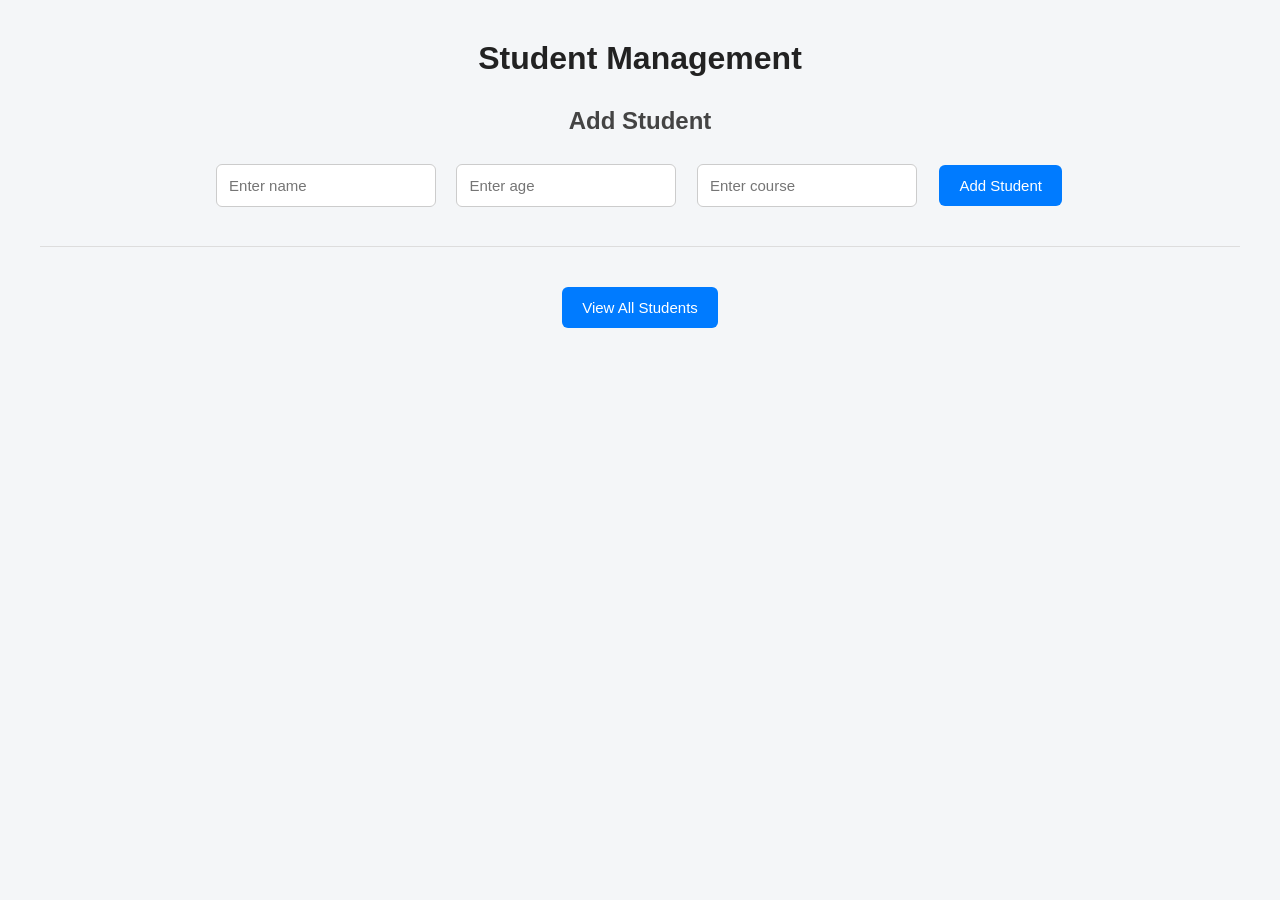
<file: frontend/index.html>
<!DOCTYPE html>
<html>
<head>
    <title>Student API</title>
    <link rel="stylesheet" href="style.css">
</head>

<body>

    <h1>Student Management</h1>

    <h2 id="formTitle">Add Student</h2>

    <input type="text" id="name" placeholder="Enter name">

    <input
        type="number"
        id="age"
        placeholder="Enter age"
        min="1"
    >

    <input type="text" id="course" placeholder="Enter course">

    <button id="submitBtn" onclick="addStudent()">
        Add Student
    </button>

    <hr>

    <button onclick="window.location.href='students.html'">
        View All Students
    </button>

    <script src="script.js"></script>

</body>
</html>
</file>
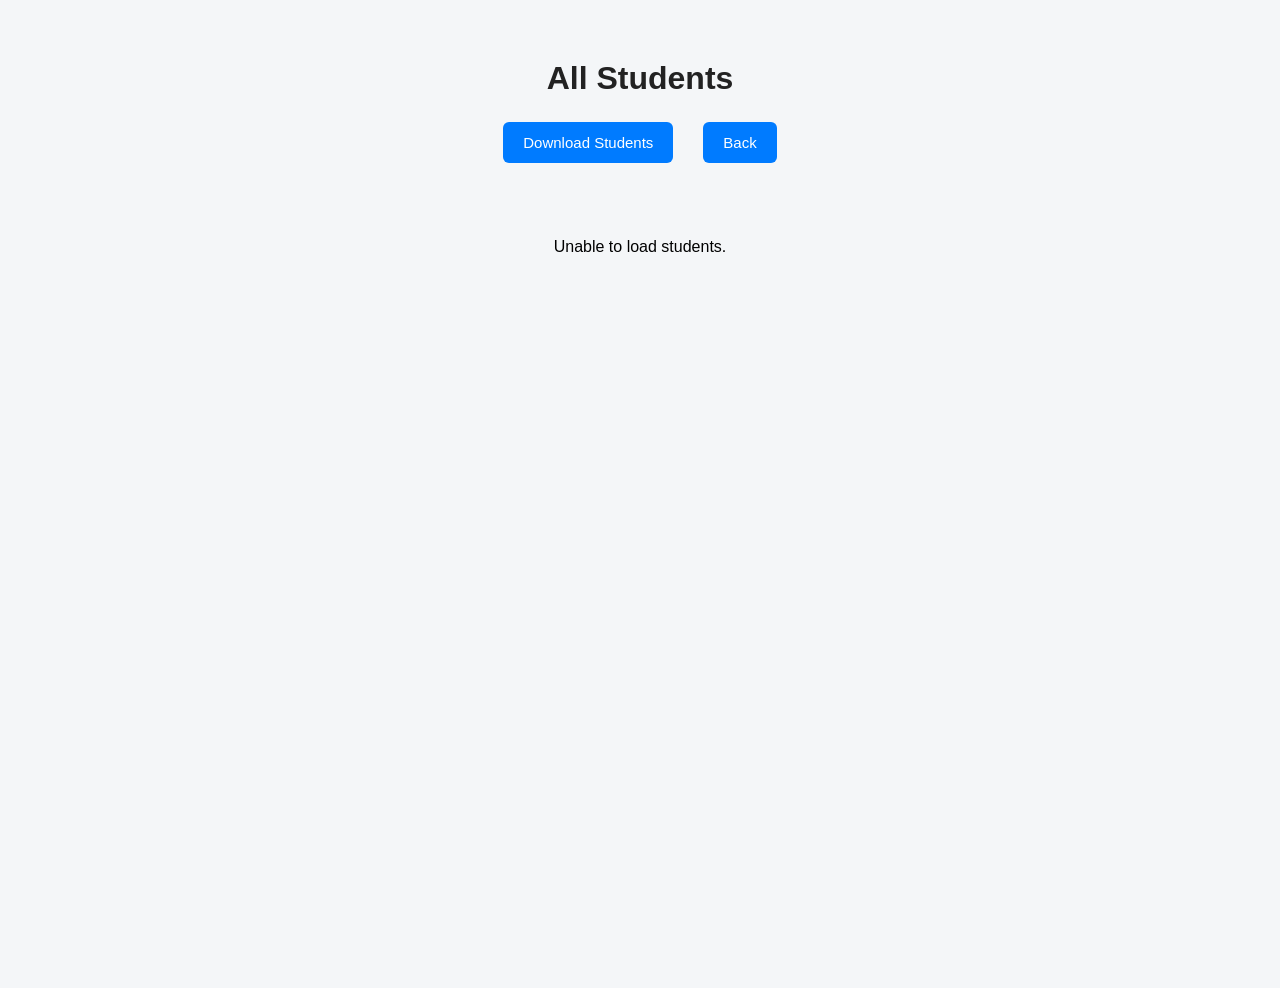
<file: frontend/students.html>
<!DOCTYPE html>
<html>
<head>
    <title>All Students</title>
    <link rel="stylesheet" href="style.css">
</head>

<body>

    <div class="students-header">

        <h1>All Students</h1>

        <div class="students-actions">
            <button onclick="downloadStudents()">
                Download Students
            </button>

            <button onclick="window.location.href='index.html'">
                Back
            </button>
        </div>

    </div>

    <div id="students"></div>

    <script src="students.js"></script>

</body>
</html>
</file>
<file: frontend/style.css>
* {
    box-sizing: border-box;
    margin: 0;
    padding: 0;
}

body {
    font-family: Arial, sans-serif;
    background: #f4f6f8;
    padding: 40px;
    text-align: center;
}

h1 {
    margin-bottom: 30px;
    color: #222;
}

h2 {
    margin-bottom: 20px;
    color: #444;
}

input {
    padding: 12px;
    margin: 8px;
    width: 220px;
    border: 1px solid #ccc;
    border-radius: 6px;
    font-size: 15px;
}

input:focus {
    outline: none;
    border-color: #007bff;
}

button {
    padding: 12px 20px;
    margin: 10px;
    border: none;
    border-radius: 6px;
    background: #007bff;
    color: white;
    font-size: 15px;
    cursor: pointer;
}

button:hover {
    background: #0056b3;
}

hr {
    margin: 30px 0;
    border: none;
    border-top: 1px solid #ddd;
}

#students {
    margin-top: 25px;
    display: flex;
    flex-direction: column;
    align-items: center;
}

.student-card {
    background: white;
    width: 400px;
    padding: 20px;
    margin: 10px;
    border-radius: 10px;
    box-shadow: 0 3px 10px rgba(0, 0, 0, 0.1);
}

.student-card {
    background: white;
    width: 400px;
    margin: 15px auto;
    padding: 20px;
    border-radius: 10px;
    box-shadow: 0 3px 10px rgba(0, 0, 0, 0.1);
    text-align: left;
}

.student-card h3 {
    margin-bottom: 10px;
}

.student-card p {
    margin: 5px 0;
}


/* Students Page */

.students-header {
    position: sticky;
    top: 0;
    background: #f4f6f8;
    padding: 20px;
    z-index: 1000;
}

.students-header h1 {
    margin-bottom: 15px;
}

.students-actions {
    display: flex;
    justify-content: center;
    gap: 10px;
}


/* Only student list will scroll */

#students {
    height: calc(100vh - 170px);
    overflow-y: auto;
    padding: 20px;
}


/* Student Card */

.student-card {
    background: white;
    width: 500px;
    max-width: 90%;
    margin: 15px auto;
    padding: 20px;
    border-radius: 10px;
    box-shadow: 0 3px 10px rgba(0, 0, 0, 0.1);
    text-align: left;
}

.student-card h3 {
    margin-bottom: 15px;
}

.student-card p {
    margin: 8px 0;
}


/* Edit and Delete buttons */

.student-buttons {
    margin-top: 15px;
}

.student-buttons button {
    margin-right: 10px;
}
</file>
